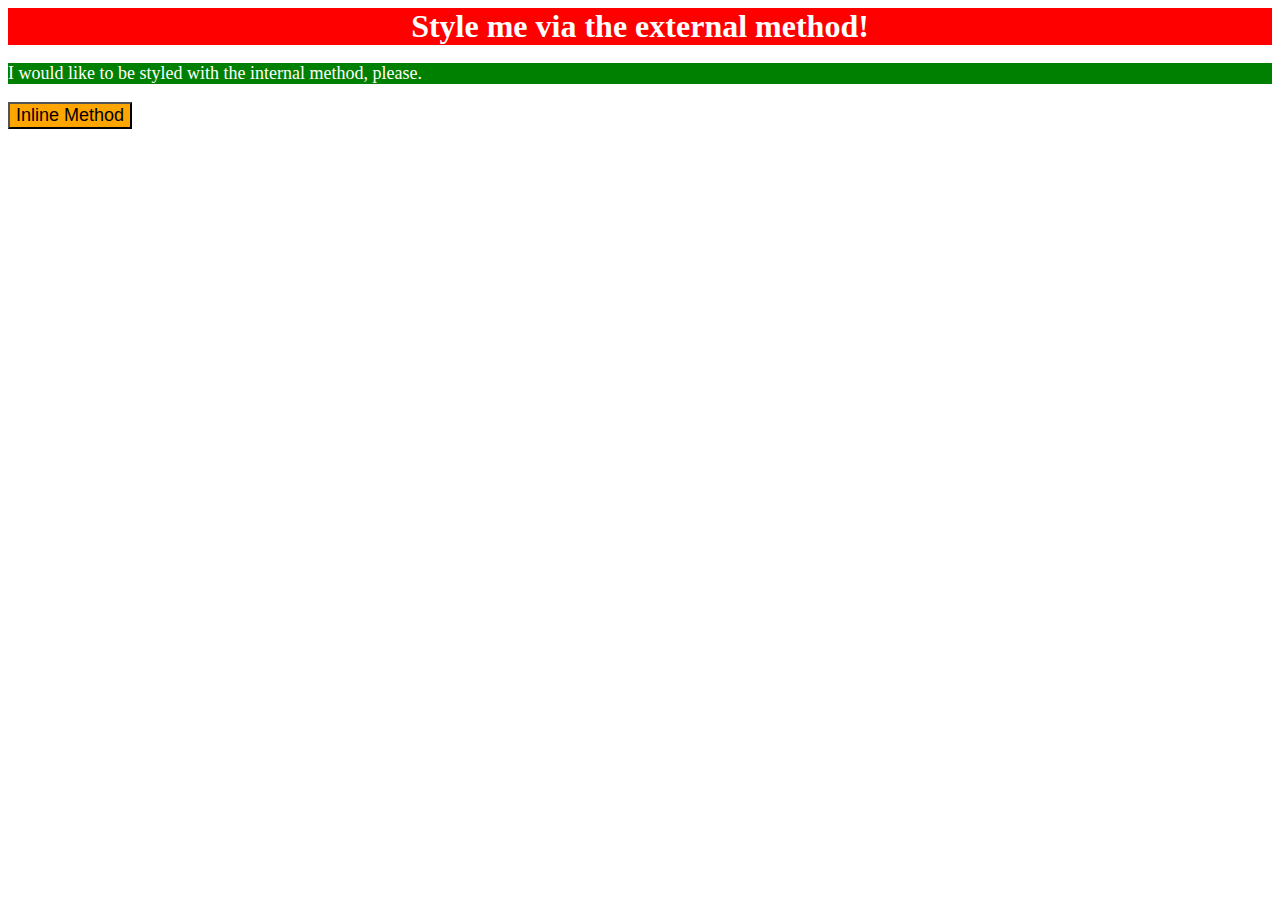
<file: foundations/intro-to-css/01-css-methods/index.html>
<!DOCTYPE html>
<html lang="en">
  <head>
    <meta charset="UTF-8">
    <meta http-equiv="X-UA-Compatible" content="IE=edge">
    <meta name="viewport" content="width=device-width, initial-scale=1.0">
    <title>Methods for Adding CSS</title>
    <link rel="stylesheet" href="style.css">
    <style>
      p{
        color: white;
        background-color: green;
        font-size: 18px;
        }
    </style>
  </head>
  <body>
    <div>Style me via the external method!</div>
    <p>I would like to be styled with the internal method, please.</p>
    <button style="background-color: orange;font-size: 18px;"> Inline Method </button>
  </body>
</html>
</file>
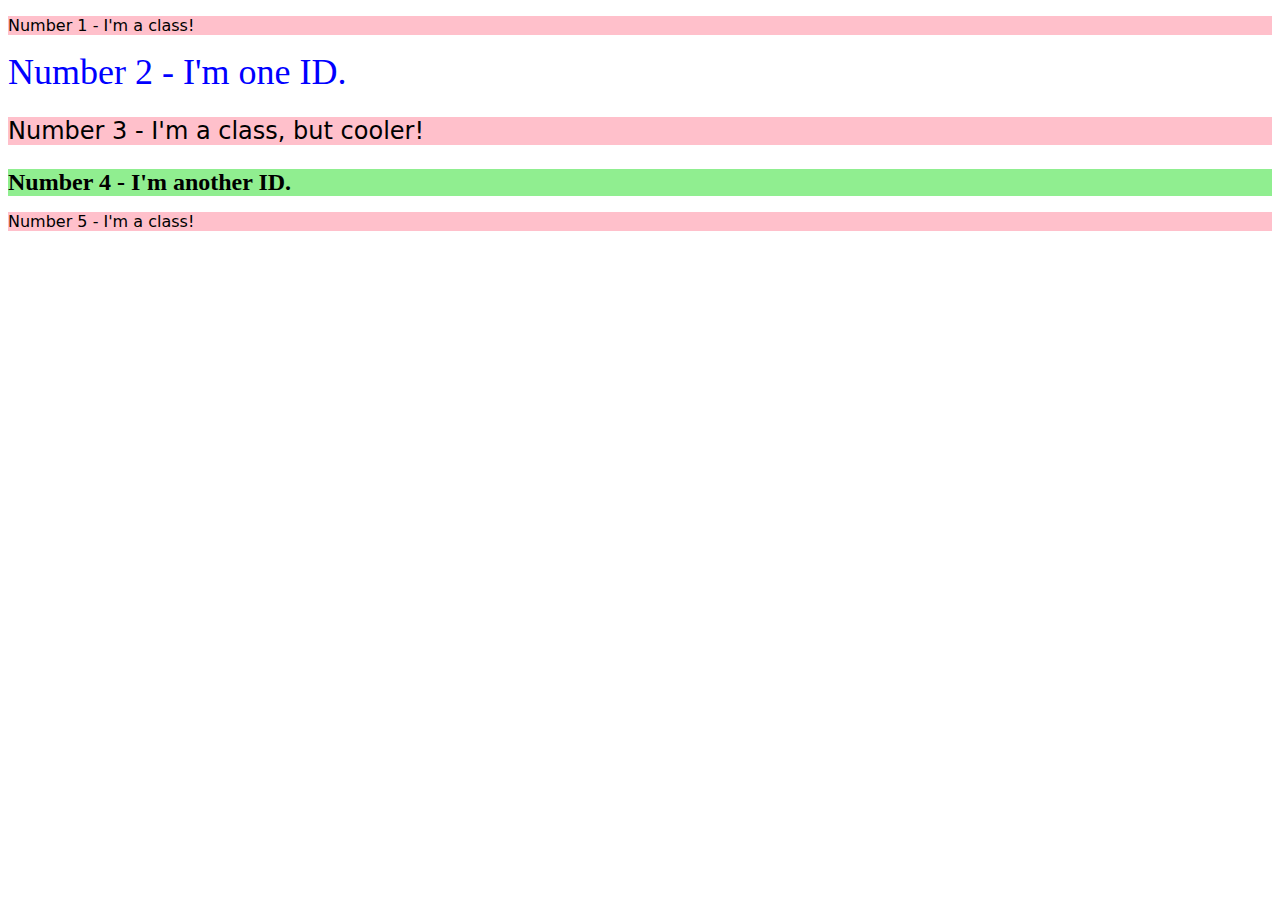
<file: foundations/intro-to-css/02-class-id-selectors/index.html>
<!DOCTYPE html>
<html lang="en">
  <head>
    <meta charset="UTF-8">
    <meta http-equiv="X-UA-Compatible" content="IE=edge">
    <meta name="viewport" content="width=device-width, initial-scale=1.0">
    <title>Class and ID Selectors</title>
    <link rel="stylesheet" href="style.css">
  </head>
  <body>
    <p class="odd_number">Number 1 - I'm a class!</p>
    <div id="id_1">Number 2 - I'm one ID.</div>
    <p class="odd_number adjust_font_size">Number 3 - I'm a class, but cooler!</p>
    <div id="id_2" class="adjust_font_size">Number 4 - I'm another ID.</div>
    <p class="odd_number">Number 5 - I'm a class!</p>
  </body>
</html>
</file>
<file: foundations/intro-to-css/01-css-methods/style.css>
div {
    color: white;
    background-color:red;
    text-align: center;
    font-size: 32px;
    font-weight: bold;
}
</file>
<file: foundations/intro-to-css/02-class-id-selectors/style.css>
.odd_number {
    background-color: rgb(255, 192, 203);
    font-family: Verdana, DejaVu Sans,sans-serif;
}
.adjust_font_size {
    font-size: 24px;!important;
}

#id_1 {
    color: rgb(0, 0, 255);
    font-size: 36px;
}
#id_2 {
    background-color:rgb(144, 238, 144);
    font-size: 24px;
    font-weight:bold;
}
</file>
